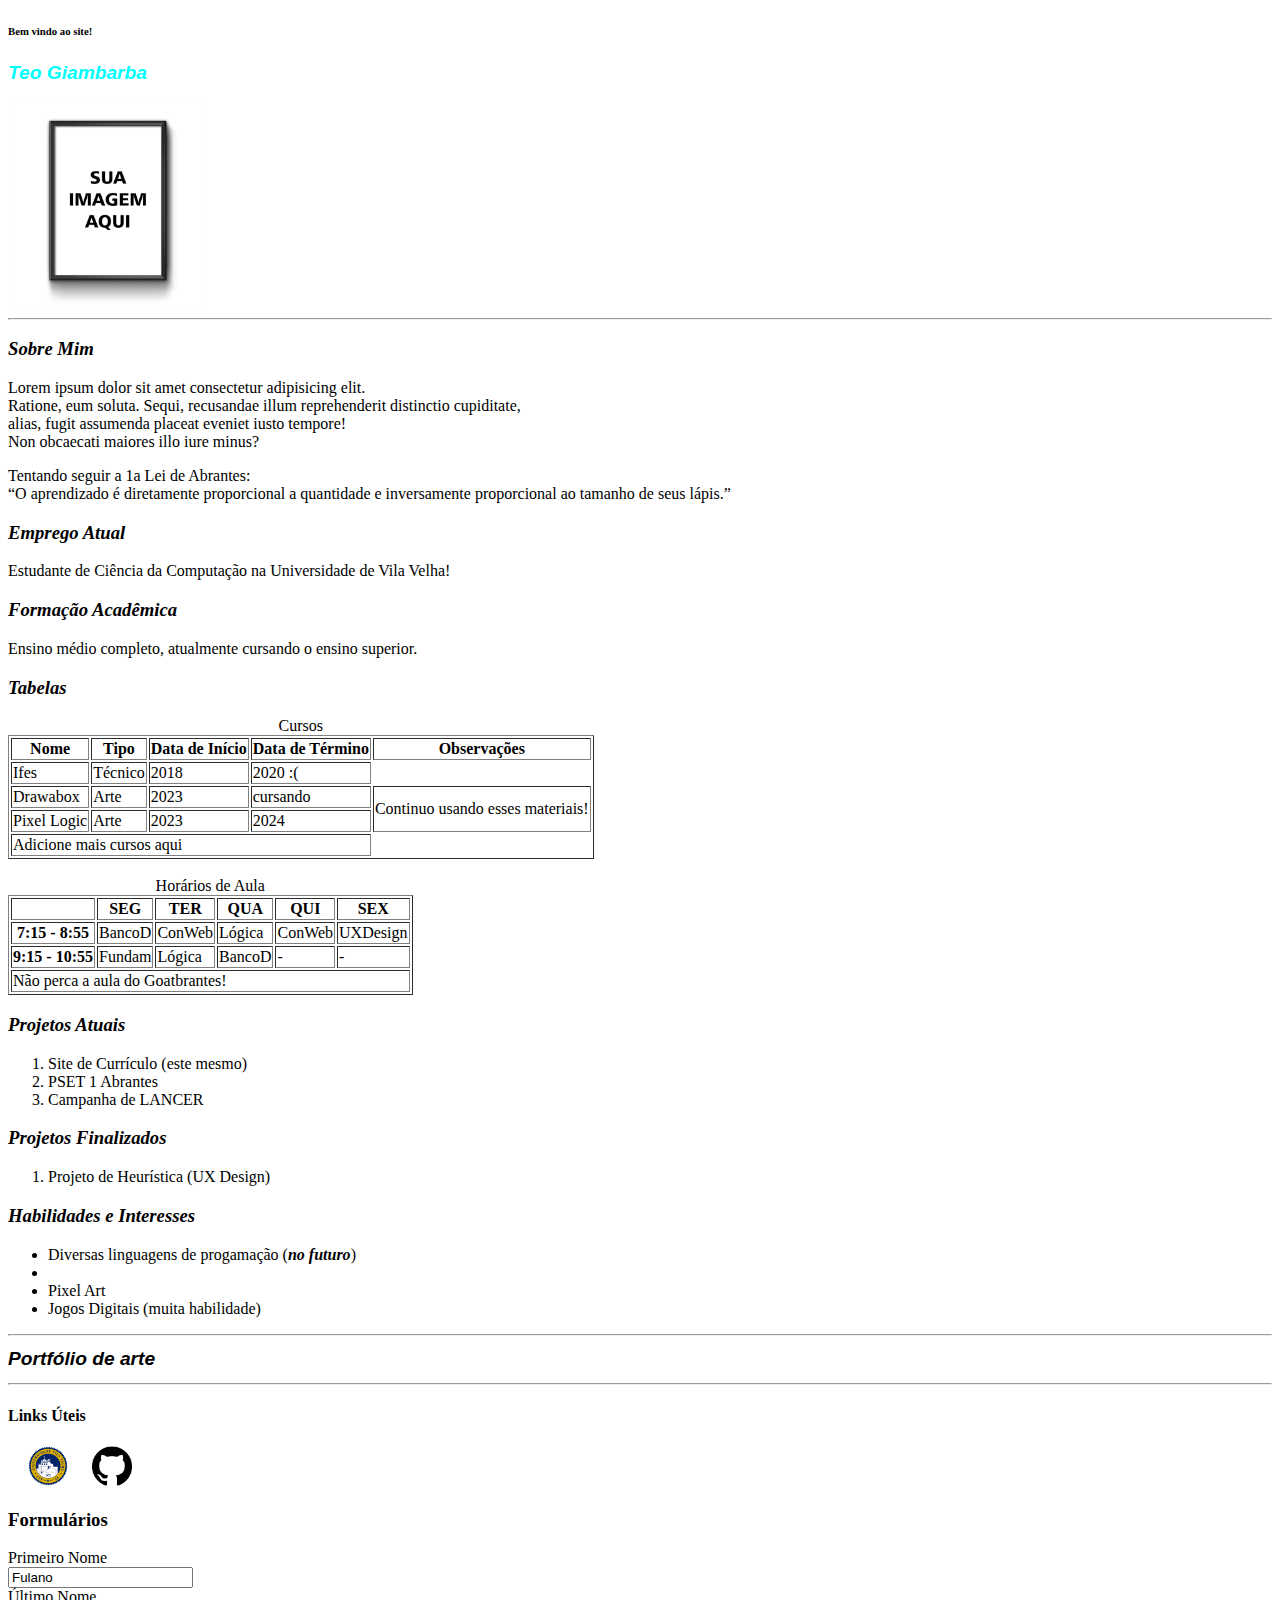
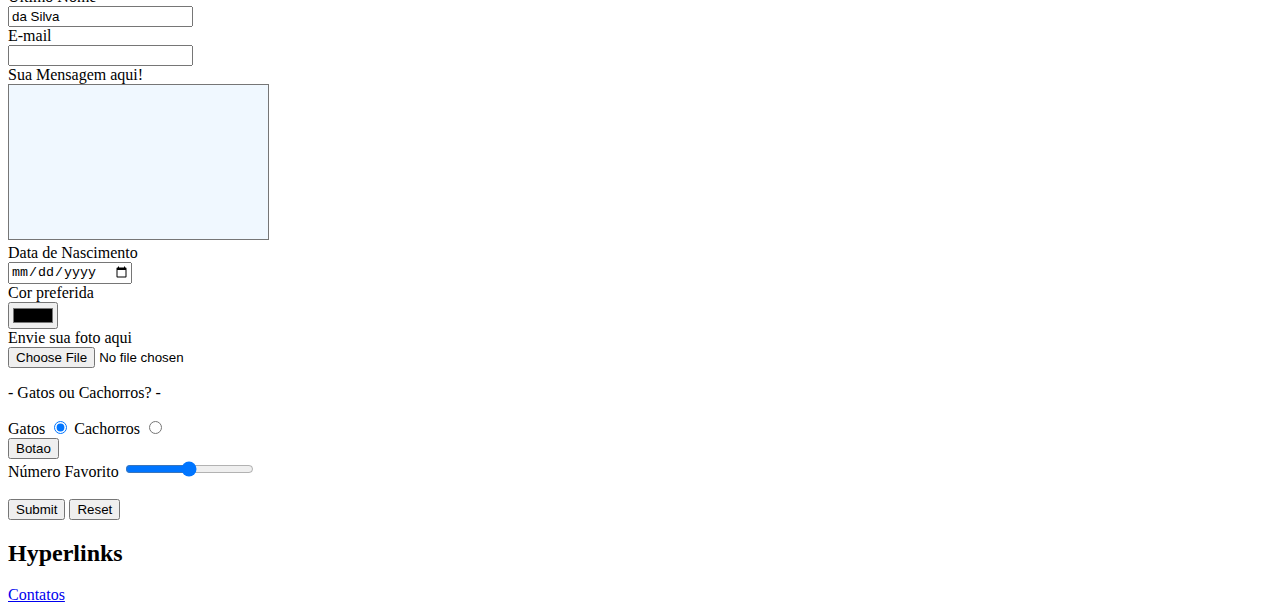
<file: index.html>
<!DOCTYPE html>
<html lang="pt_BR">

<head>
    <title>Site de Currículo Pessoal</title>
    <link rel="icon" type="image/x-icon" href="./projeto/favicon.ico">
    <meta charset="UTF-8">
    <meta name="descripion" content="Currículo feito nas aulas de Construção de Software para WEB na UVV em 2024">
    <meta name="author" content="Teo Giambarba">
    <link rel="stylesheet" href="index.css">
</head>

<body>
    <h6>Bem vindo ao site!</h6>
    <h1><i>Teo Giambarba</i></h1>
    <img src="./projeto/placeholder.png" width=200px alt="Minha foto">

    <hr>

    <h3><i>Sobre Mim</i></h3>
    <p>
        Lorem ipsum dolor sit amet consectetur adipisicing elit. <br>
        Ratione, eum soluta. Sequi, recusandae illum reprehenderit distinctio cupiditate,<br>
        alias, fugit assumenda placeat eveniet iusto tempore!<br>
        Non obcaecati maiores illo iure minus?
    </p>
    <p>Tentando seguir a 1a Lei de Abrantes: <br>
        <q>O aprendizado é diretamente proporcional a quantidade e inversamente proporcional ao tamanho de seus
            lápis.</q>
    </p>

    <h3><i>Emprego Atual</i> </h3>
    <p>Estudante de Ciência da Computação na Universidade de Vila Velha!</p>
    <h3><i>Formação Acadêmica</i> </h3>
    <p>Ensino médio completo, atualmente cursando o ensino superior.</p>

    <h3><i>Tabelas</i></h3>
    <table border="1">
        <thead>
            <caption>Cursos</caption>
            <th>Nome</th>
            <th>Tipo</th>
            <th>Data de Início</th>
            <th>Data de Término</th>
            <th>Observações</th>
        </thead>

        <tbody>
            <tr>
                <td>Ifes</td>
                <td>Técnico</td>
                <td>2018</td>
                <td>2020 :(</td>
            </tr>

            <tr>
                <td>Drawabox</td>
                <td>Arte</td>
                <td>2023</td>
                <td>cursando</td>
                <td rowspan="2">Continuo usando esses materiais!</td>
            </tr>

            <tr>
                <td>Pixel Logic</td>
                <td>Arte</td>
                <td>2023</td>
                <td>2024</td>
            </tr>
        </tbody>

        <tfoot>
            <tr>
                <td colspan="4">Adicione mais cursos aqui</td>
            </tr>
        </tfoot>
    </table>

    <br>

    <table border="1">
        <thead>
            <caption>Horários de Aula</caption>
            <th></th>
            <th>SEG</th>
            <th>TER</th>
            <th>QUA</th>
            <th>QUI</th>
            <th>SEX</th>
        </thead>
        <tbody>
            <tr>
                <th>7:15 - 8:55</th>
                <td>BancoD</td>
                <td>ConWeb</td>
                <td>Lógica</td>
                <td>ConWeb</td>
                <td>UXDesign</td>
            </tr>
            <tr>
                <th>9:15 - 10:55</th>
                <td>Fundam</td>
                <td>Lógica</td>
                <td>BancoD</td>
                <td>-</td>
                <td>-</td>
            </tr>
        </tbody>
        <tfoot>
            <tr>
                <td colspan="6">Não perca a aula do Goatbrantes!</td>
            </tr>
        </tfoot>
    </table>


    <h3><i>Projetos Atuais</i></h3>
    <ol>
        <li>Site de Currículo (este mesmo)</li>
        <li>PSET 1 Abrantes</li>
        <li>Campanha de LANCER</li>
    </ol>

    <h3><i>Projetos Finalizados</i></h3>
    <ol>
        <li>Projeto de Heurística (UX Design)</li>
    </ol>

    <h3><i>Habilidades e Interesses</i></h3>
    <ul>
        <li>Diversas linguagens de progamação (<em><strong>no futuro</strong></em>)</li>
        <li></li>
        <li>Pixel Art</li>
        <li>Jogos Digitais (muita habilidade)</li>
    </ul>

    <hr>
    <h1><i>Portfólio de arte</i></h3>
        <hr>

        <h4>Links Úteis</h4>
        <a href="https://uvv.br/portal-do-aluno/" target="_blank"> <img src="./projeto/uvv_icone.png" width=80px
                alt="Ícone UVV" title="Site da Uvv"></a>
        <a href="https://github.com/Teo-Giambarba" target="_blank"><img src="./projeto/github image.png" width=40px
                alt="Ícone Github" title="Site do Github"></a>

        <h3>Formulários</h3>
        <form action="">
            <label for="fname">Primeiro Nome</label><br>
            <input type="text" name="fname" value="Fulano"><br>
            <label for="lname">Último Nome</label><br>
            <input type="text" name="lname" value="da Silva"><br>

            <label for="email">E-mail</label><br>
            <input type="email" name="email" required><br>

            <label for="mensagem">Sua Mensagem aqui! </label><br>
            <textarea name="mensagem" cols="30" rows="10"
                style="resize: none; background-color: aliceblue;"></textarea><br>

            <label for="datanasc">Data de Nascimento</label><br>
            <input type="date" name="datanasc"><br>

            <label for="corpref">Cor preferida</label><br>
            <input type="color" name="corpref"><br>

            <label for="fotoenviada">Envie sua foto aqui</label><br>
            <input type="file" name="fotoenviada"><br>

            <p>- Gatos ou Cachorros? -</p>
            <label for="gatos"></label>Gatos
            <input type="radio" name="gatocachorros" id="gatos" value="gatos" checked>
            <label for="cachorros"></label>Cachorros
            <input type="radio" name="gatocachorros" id="cachorros" value="cachorros"><br>
            <input type="button" name="botao" onclick="alert('Alerta!')" value="Botao" id="botao"><br>

            <label for="favnumber">Número Favorito</label>
            <input type="range" name="favnumber" id="favnumber" min="0" max="999"><br><br>

            <input type="submit">
            <input type="reset">
        </form>

        <h2>Hyperlinks</h2>
        <a href="contatos.html">Contatos</a>
</body>

</html>
</file>
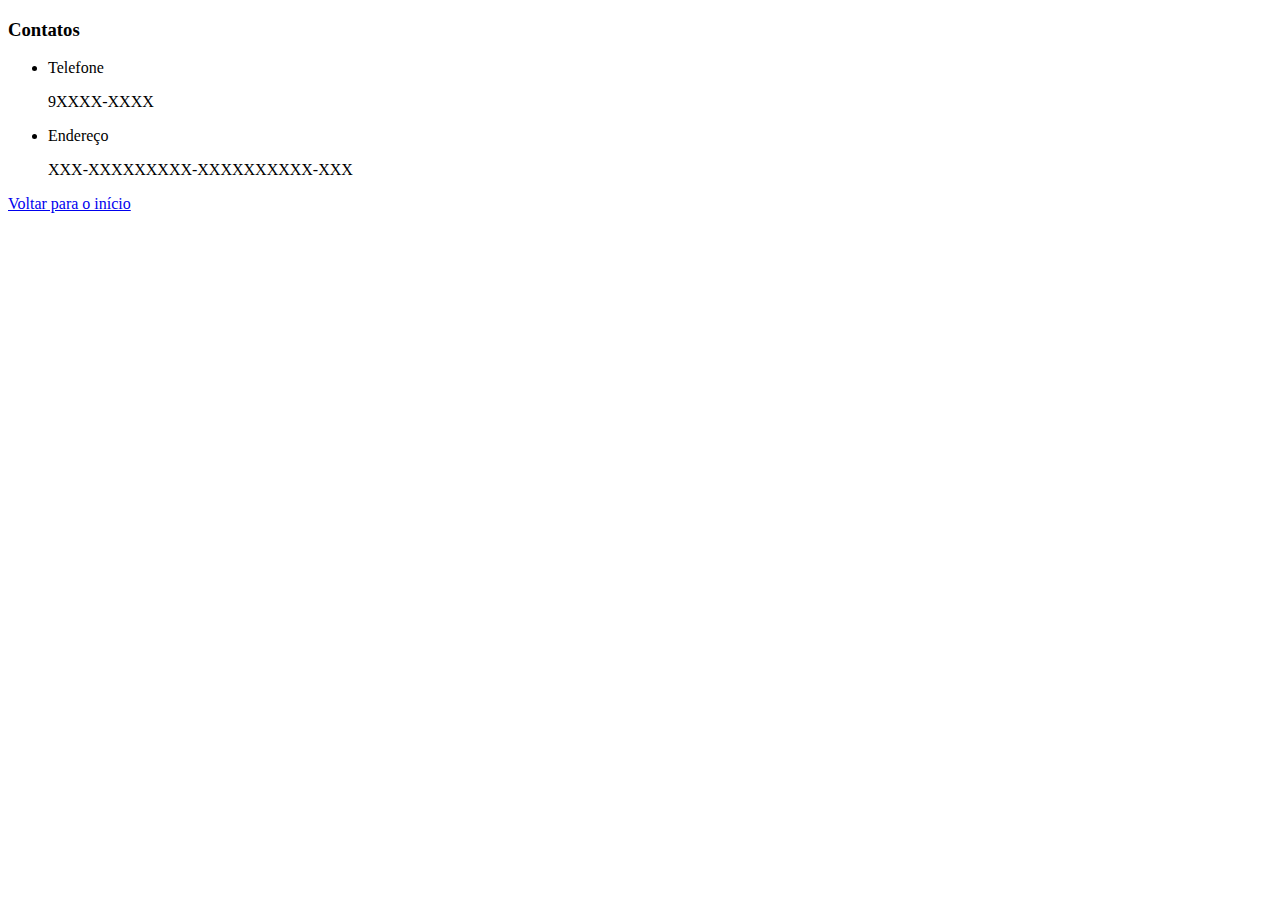
<file: contatos.html>
<!DOCTYPE html>
<html lang="pt_BR">

<head>
    <title>Contatos</title>
    <link rel="icon" type="image/x-icon" href="./projeto/favicon.ico">
    <meta charset="UTF-8">
</head>

<body>
    <h3>Contatos</h3>
    <ul>
        <li>Telefone</li>
        <p>9XXXX-XXXX</p>
        <li>Endereço</li>
        <p>XXX-XXXXXXXXX-XXXXXXXXXX-XXX</p>
    </ul>
    <a href="index.html">Voltar para o início</a>
</body>

</html>
</file>
<file: index.css>
h1{
    text-decoration-style: dashed;
    font-size: larger;
    font-family: sans-serif;
}   
body h1:first-of-type{
    color: aqua;
}
</file>
